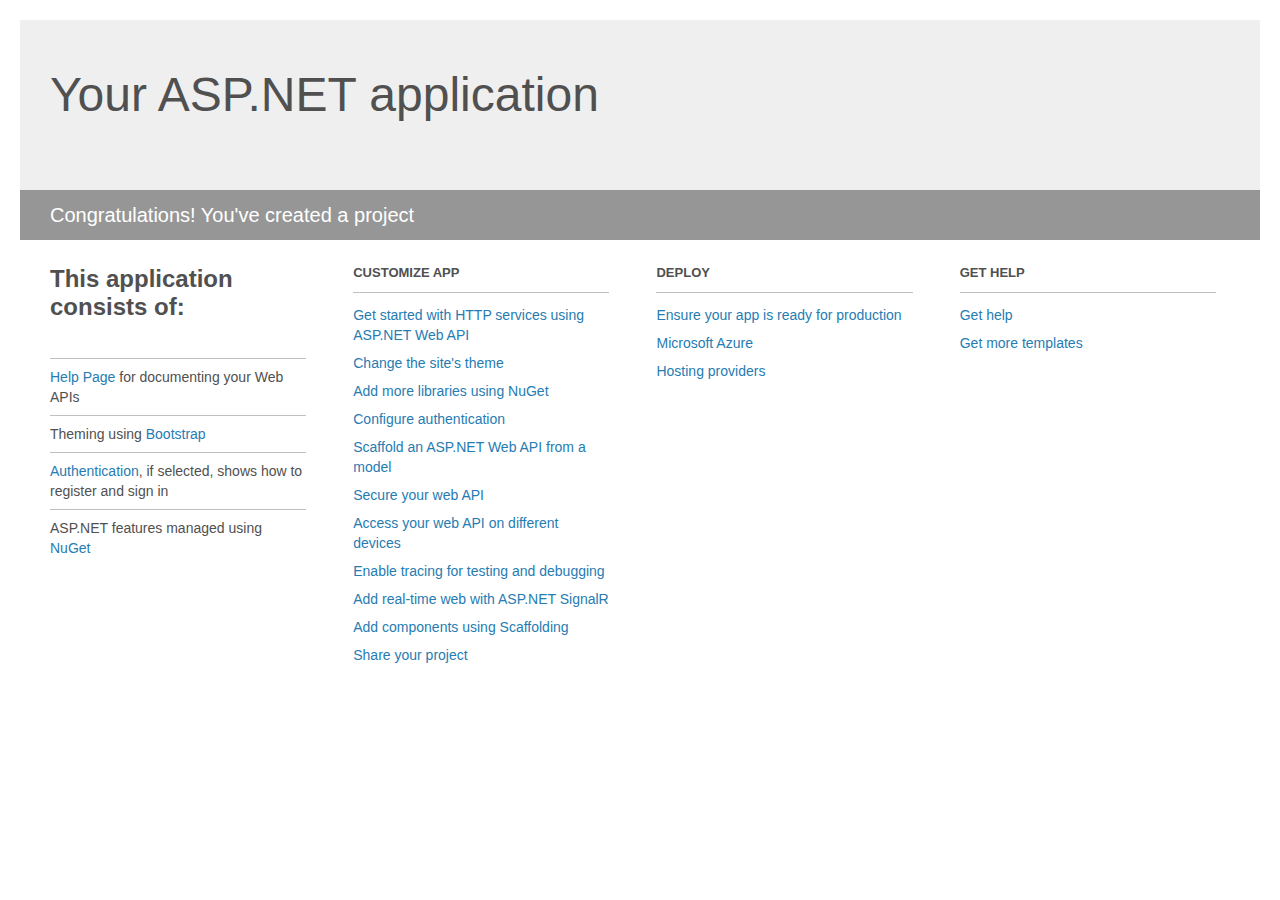
<file: ApiWithTokens/Project_Readme.html>
﻿<!DOCTYPE html>
<html lang="en">
<head>
    <meta charset="utf-8" />
    <title>Your ASP.NET application</title>
    <style>
        body {
            background: #fff;
            color: #505050;
            font: 14px 'Segoe UI', tahoma, arial, helvetica, sans-serif;
            margin: 20px;
            padding: 0;
        }

        #header {
            background: #efefef;
            padding: 0;
        }

        h1 {
            font-size: 48px;
            font-weight: normal;
            margin: 0;
            padding: 0 30px;
            line-height: 150px;
        }

        p {
            font-size: 20px;
            color: #fff;
            background: #969696;
            padding: 0 30px;
            line-height: 50px;
        }

        #main {
            padding: 5px 30px;
        }

        .section {
            width: 21.7%;
            float: left;
            margin: 0 0 0 4%;
        }

            .section h2 {
                font-size: 13px;
                text-transform: uppercase;
                margin: 0;
                border-bottom: 1px solid silver;
                padding-bottom: 12px;
                margin-bottom: 8px;
            }

            .section.first {
                margin-left: 0;
            }

                .section.first h2 {
                    font-size: 24px;
                    text-transform: none;
                    margin-bottom: 25px;
                    border: none;
                }

                .section.first li {
                    border-top: 1px solid silver;
                    padding: 8px 0;
                }

            .section.last {
                margin-right: 0;
            }

        ul {
            list-style: none;
            padding: 0;
            margin: 0;
            line-height: 20px;
        }

        li {
            padding: 4px 0;
        }

        a {
            color: #267cb2;
            text-decoration: none;
        }

            a:hover {
                text-decoration: underline;
            }
    </style>
</head>
<body>

    <div id="header">
        <h1>Your ASP.NET application</h1>
        <p>Congratulations! You've created a project</p>
    </div>

    <div id="main">
        <div class="section first">
            <h2>This application consists of:</h2>
            <ul>
                <li><a href="http://go.microsoft.com/fwlink/?LinkID=615543">Help Page</a> for documenting your Web APIs</li>
                <li>Theming using <a href="http://go.microsoft.com/fwlink/?LinkID=615519">Bootstrap</a></li>
                <li><a href="http://go.microsoft.com/fwlink/?LinkID=320957">Authentication</a>, if selected, shows how to register and sign in</li>
                <li>ASP.NET features managed using <a href="http://go.microsoft.com/fwlink/?LinkID=320958">NuGet</a></li>
            </ul>
        </div>

        <div class="section">
            <h2>Customize app</h2>
            <ul>
                <li><a href="http://go.microsoft.com/fwlink/?LinkID=320959">Get started with HTTP services using ASP.NET Web API</a></li>
                <li><a href="http://go.microsoft.com/fwlink/?LinkID=320960">Change the site's theme</a></li>
                <li><a href="http://go.microsoft.com/fwlink/?LinkID=320961">Add more libraries using NuGet</a></li>
                <li><a href="http://go.microsoft.com/fwlink/?LinkID=320962">Configure authentication</a></li>
                <li><a href="http://go.microsoft.com/fwlink/?LinkID=320963">Scaffold an ASP.NET Web API from a model</a></li>
                <li><a href="http://go.microsoft.com/fwlink/?LinkID=615545">Secure your web API</a></li>
                <li><a href="http://go.microsoft.com/fwlink/?LinkID=615544">Access your web API on different devices</a></li>
                <li><a href="http://go.microsoft.com/fwlink/?LinkID=615546">Enable tracing for testing and debugging</a></li>
                <li><a href="http://go.microsoft.com/fwlink/?LinkID=615530">Add real-time web with ASP.NET SignalR</a></li>
                <li><a href="http://go.microsoft.com/fwlink/?LinkID=615531">Add components using Scaffolding</a></li>
                <li><a href="http://go.microsoft.com/fwlink/?LinkID=615533">Share your project</a></li>
            </ul>
        </div>

        <div class="section">
            <h2>Deploy</h2>
            <ul>
                <li><a href="http://go.microsoft.com/fwlink/?LinkID=615534">Ensure your app is ready for production</a></li>
                <li><a href="http://go.microsoft.com/fwlink/?LinkID=615535">Microsoft Azure</a></li>
                <li><a href="http://go.microsoft.com/fwlink/?LinkID=615536">Hosting providers</a></li>
            </ul>
        </div>

        <div class="section last">
            <h2>Get help</h2>
            <ul>
                <li><a href="http://go.microsoft.com/fwlink/?LinkID=615537">Get help</a></li>
                <li><a href="http://go.microsoft.com/fwlink/?LinkID=615538">Get more templates</a></li>
            </ul>
        </div>
    </div>
</body>
</html>
</file>
